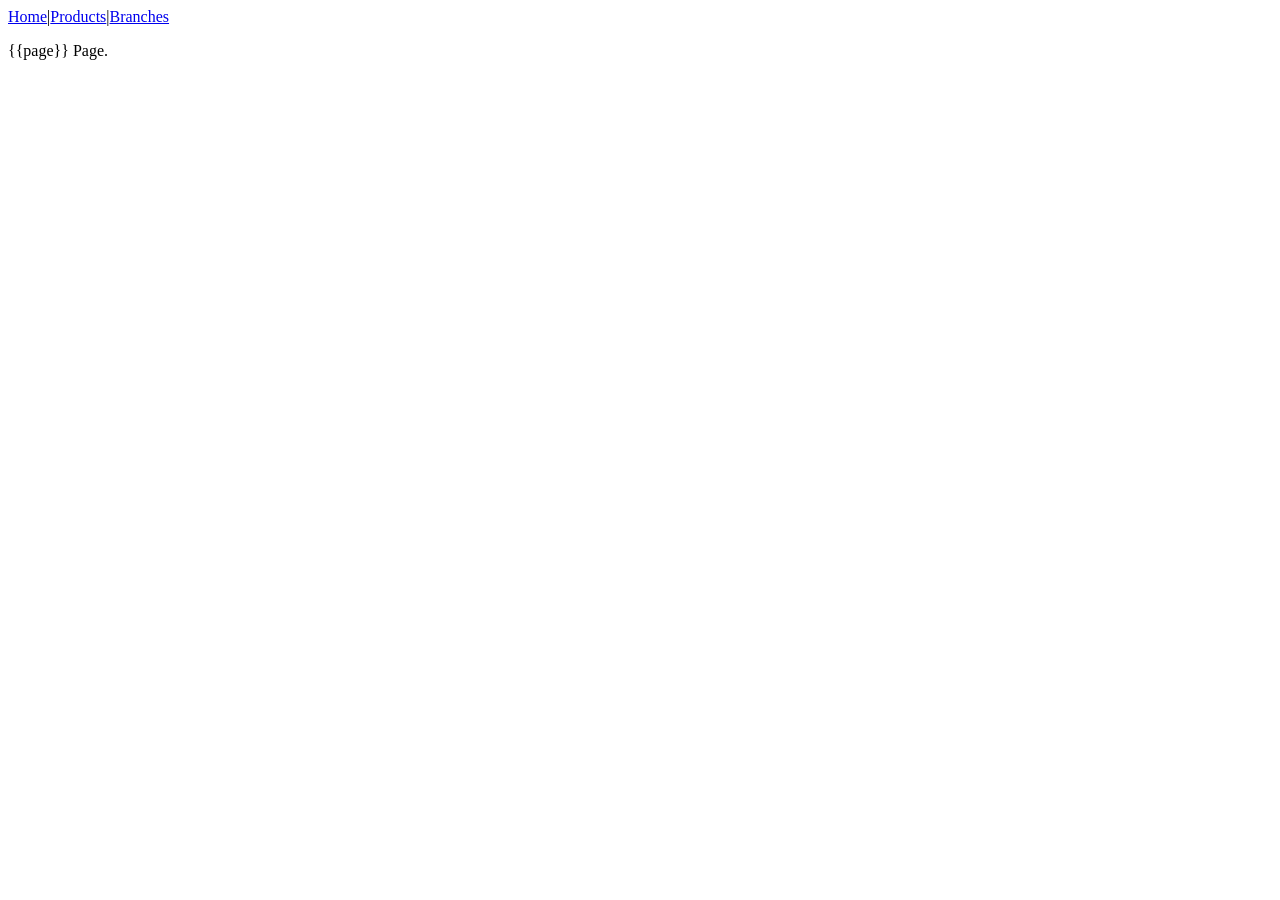
<file: jsecdigi/templates/app.html>
<html>
    <body>
    
    <p>
        <a href='/'>Home</a>|<a href='/products'>Products</a>|<a href='/branches'>Branches</a>
    <p/>
    
    <p>
        {{page}} Page. 
    </p>   
    </body>
</html>
</file>
